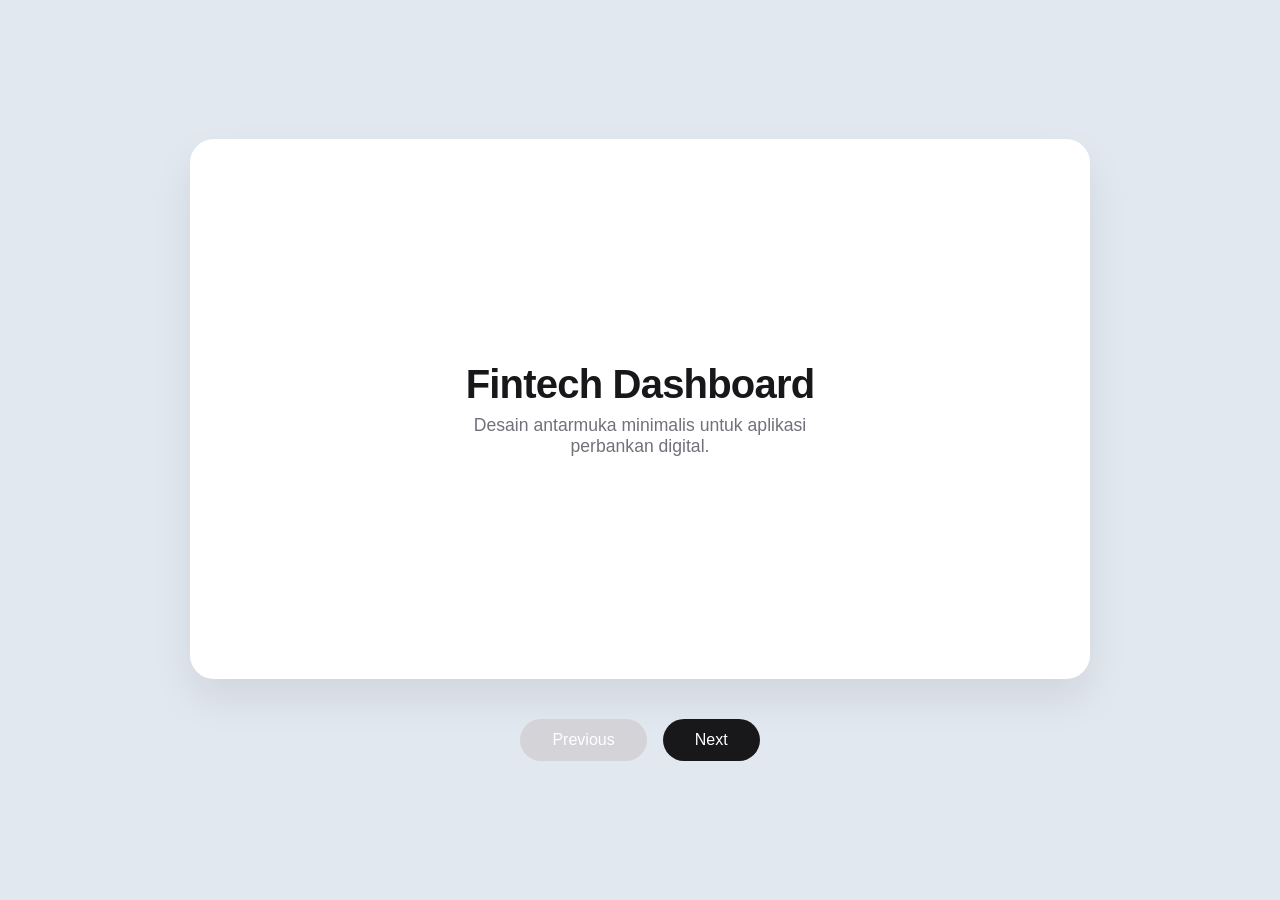
<file: index.html>
<!DOCTYPE html>
<html lang="id">
<head>
    <meta charset="UTF-8">
    <meta name="viewport" content="width=device-width, initial-scale=1.0">
    <title>Premium Animated Portfolio</title>
    <style>
        /* === 1. SETUP & RESET === */
        :root {
            /* Warna awal saat pertama kali dimuat */
            --bg-body: #e2e8f0; 
            --text-main: #18181b;
            --card-radius: 24px;
            --elegant-transition: 0.8s cubic-bezier(0.16, 1, 0.3, 1);
        }

        * { box-sizing: border-box; margin: 0; padding: 0; }

        body {
            font-family: -apple-system, BlinkMacSystemFont, "Segoe UI", Roboto, Helvetica, Arial, sans-serif;
            background-color: var(--bg-body);
            color: var(--text-main);
            height: 100vh;
            display: flex;
            flex-direction: column;
            align-items: center;
            justify-content: center;
            overflow: hidden;
            /* Tambahan: Animasi transisi khusus untuk warna background */
            transition: background-color 1s ease-in-out;
        }

        .portfolio-gallery {
            position: relative;
            width: 85vw;
            max-width: 900px;
            height: 60vh;
            max-height: 550px;
            perspective: 1000px; 
        }

        /* === 2. KARTU & ANIMASI SLIDE === */
        .portfolio-card {
            position: absolute;
            inset: 0;
            background: #ffffff;
            border-radius: var(--card-radius);
            box-shadow: 0 20px 40px rgba(0, 0, 0, 0.08);
            display: flex;
            flex-direction: column;
            justify-content: center;
            align-items: center;
            text-align: center;
            padding: 2rem;
            
            /* Animasi geser kartu */
            transition: transform var(--elegant-transition), opacity var(--elegant-transition);
            will-change: transform, opacity;
        }

        /* Status: Aktif (Di Tengah) */
        .portfolio-card[data-status="active"] {
            transform: translateX(0) scale(1);
            opacity: 1;
            z-index: 10;
        }

        /* Status: Sebelumnya (Geser ke kiri & mengecil) */
        .portfolio-card[data-status="before"] {
            transform: translateX(-40%) scale(0.8);
            opacity: 0;
            z-index: 1;
            pointer-events: none;
        }

        /* Status: Selanjutnya (Bersiap di kanan jauh) */
        .portfolio-card[data-status="after"] {
            transform: translateX(100%) scale(0.8);
            opacity: 0;
            z-index: 1;
            pointer-events: none;
        }

        /* === 3. ANIMASI TEKS (STAGGERED REVEAL) === */
        .card-title { 
            font-size: 2.5rem; 
            font-weight: 700; 
            margin-bottom: 0.5rem; 
            letter-spacing: -0.02em; 
        }
        
        .card-desc { 
            font-size: 1.1rem; 
            color: #71717a; 
            max-width: 400px; 
        }

        /* Posisi awal teks (tersembunyi dan agak ke bawah) */
        .card-title, .card-desc {
            opacity: 0;
            transform: translateY(30px);
            transition: all 0.6s cubic-bezier(0.16, 1, 0.3, 1);
        }

        /* Teks meluncur naik saat kartu aktif */
        .portfolio-card[data-status="active"] .card-title {
            opacity: 1;
            transform: translateY(0);
            transition-delay: 0.2s; /* Jeda sedikit agar kartu masuk dulu */
        }

        .portfolio-card[data-status="active"] .card-desc {
            opacity: 1;
            transform: translateY(0);
            transition-delay: 0.35s; /* Jeda lebih lama dari judul */
        }

        /* === 4. KONTROL === */
        .controls {
            margin-top: 2.5rem;
            display: flex;
            gap: 1rem;
            z-index: 20;
        }

        button {
            padding: 0.75rem 2rem;
            border: none;
            border-radius: 50px;
            background: #18181b;
            color: #fff;
            font-size: 1rem;
            font-weight: 500;
            cursor: pointer;
            transition: background 0.3s, transform 0.2s;
        }

        button:hover { background: #3f3f46; }
        button:active { transform: scale(0.95); }
        button:disabled { background: #d4d4d8; cursor: not-allowed; transform: none; }
    </style>
</head>
<body>

    <div class="portfolio-gallery">
        <!-- Perhatikan penambahan atribut data-bg untuk setiap kartu -->
        <div class="portfolio-card" data-status="active" data-bg="#e2e8f0">
            <h2 class="card-title">Fintech Dashboard</h2>
            <p class="card-desc">Desain antarmuka minimalis untuk aplikasi perbankan digital.</p>
        </div>
        <div class="portfolio-card" data-status="after" data-bg="#ffedd5">
            <h2 class="card-title">E-Commerce App</h2>
            <p class="card-desc">Pengalaman belanja yang mulus dengan arsitektur microservices.</p>
        </div>
        <div class="portfolio-card" data-status="after" data-bg="#dcfce7">
            <h2 class="card-title">Health Tracker</h2>
            <p class="card-desc">Visualisasi data medis kompleks menjadi metrik yang mudah dipahami.</p>
        </div>
        <div class="portfolio-card" data-status="after" data-bg="#f3e8ff">
            <h2 class="card-title">Smart Home IoT</h2>
            <p class="card-desc">Sistem kontrol terpusat untuk perangkat rumah pintar masa depan.</p>
        </div>
    </div>

    <div class="controls">
        <button id="btn-prev" disabled>Previous</button>
        <button id="btn-next">Next</button>
    </div>

    <script>
        const cards = document.querySelectorAll('.portfolio-card');
        const btnPrev = document.getElementById('btn-prev');
        const btnNext = document.getElementById('btn-next');
        
        let currentIndex = 0;

        function updateGallery() {
            cards.forEach((card, index) => {
                if (index === currentIndex) {
                    card.setAttribute('data-status', 'active');
                    
                    // FITUR BARU: Mengambil warna dari atribut data-bg dan menerapkannya ke body
                    const newBgColor = card.getAttribute('data-bg');
                    document.body.style.backgroundColor = newBgColor;

                } else if (index < currentIndex) {
                    card.setAttribute('data-status', 'before');
                } else {
                    card.setAttribute('data-status', 'after');
                }
            });

            btnPrev.disabled = currentIndex === 0;
            btnNext.disabled = currentIndex === cards.length - 1;
        }

        btnNext.addEventListener('click', () => {
            if (currentIndex < cards.length - 1) {
                currentIndex++;
                updateGallery();
            }
        });

        btnPrev.addEventListener('click', () => {
            if (currentIndex > 0) {
                currentIndex--;
                updateGallery();
            }
        });

        // Panggil saat pertama kali dimuat
        updateGallery();
    </script>
</body>
</html>
</file>
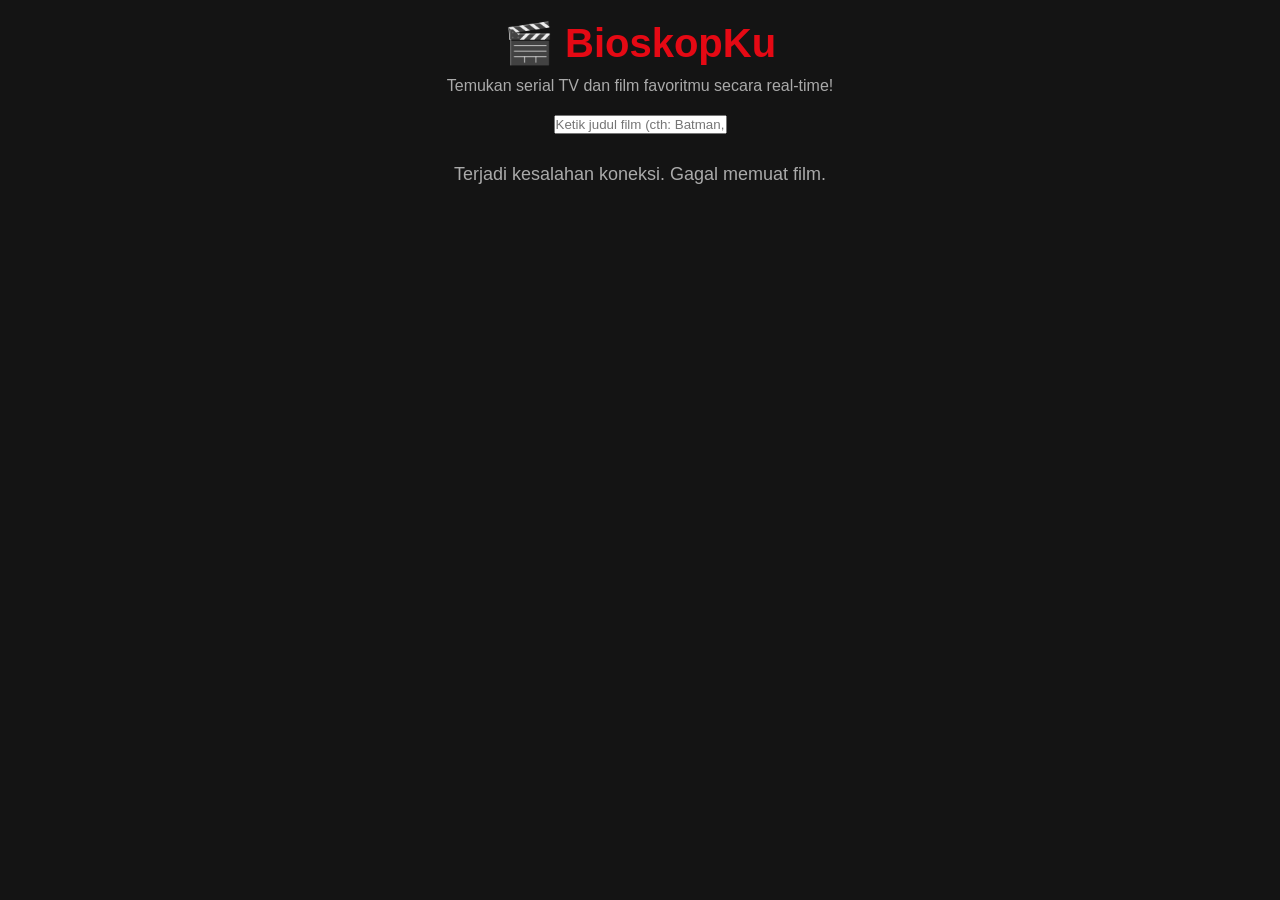
<file: latihan ketiga/index.html>
<!DOCTYPE html>
<html lang="id">
<head>
    <meta charset="UTF-8">
    <title>BioskopKu - Katalog Film</title>
    <link rel="stylesheet" href="style.css">
</head>
<body>

    <header>
        <h1>🎬 BioskopKu</h1>
        <p>Temukan serial TV dan film favoritmu secara real-time!</p>

        <div class="search-box">

            <input type="text" id="kotakCari" placeholder="Ketik judul film (cth: Batman, Naruto, Flash)..." oninput="cariFilm()">
        </div>
    </header>

    <main>

        <div id="statusTeks"></div>

        <div id="wadahFilm" class="grid-film"></div>
    </main>

    <script src="script.js"></script>
    
</body>
</html>
</file>
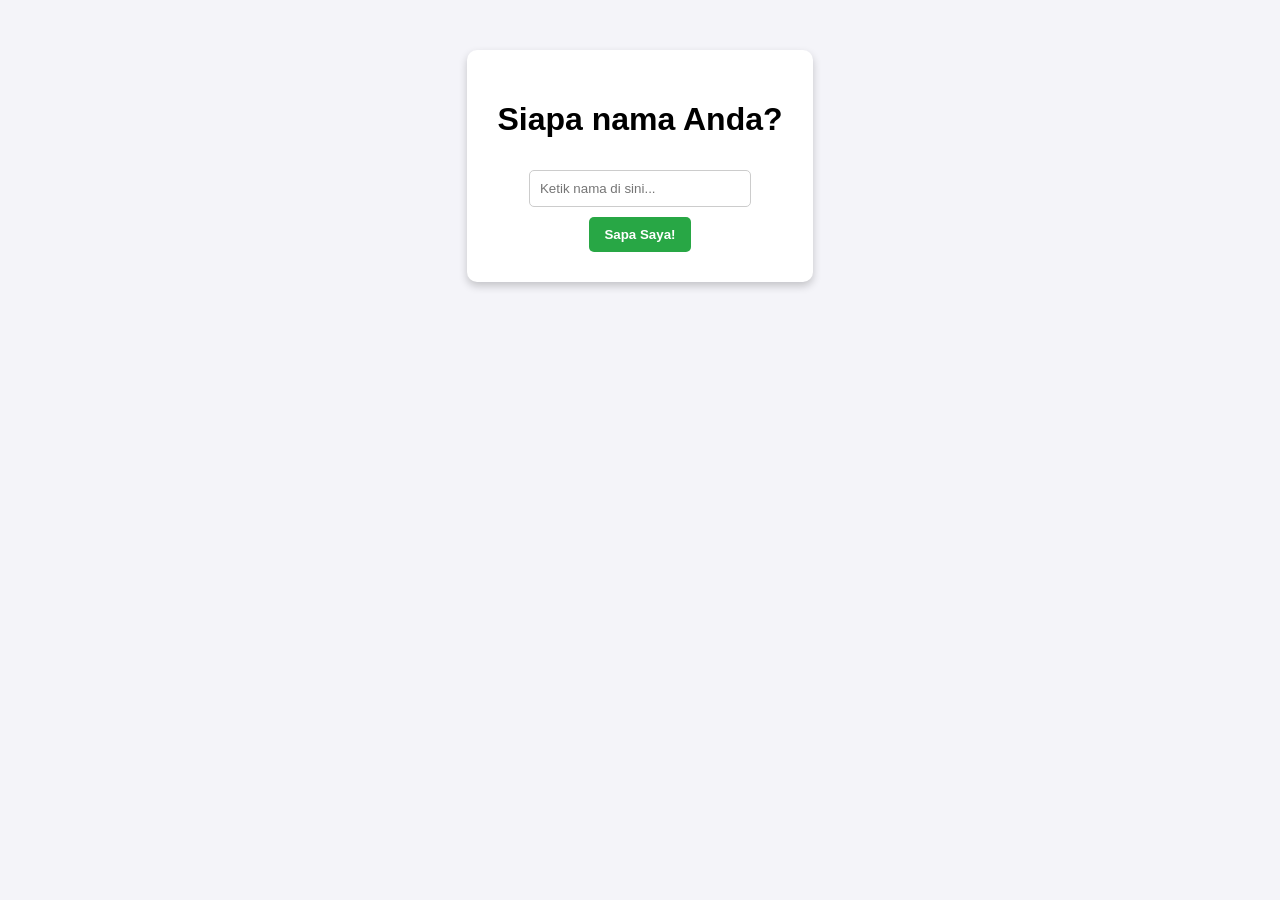
<file: latihan kedua.html>
<!DOCTYPE html>
<html>
    <head>
        <title>Latihan Kedua Saya</title>
    <style>
        body {
            font-family: Arial, sans-serif;
            background-color: #f4f4f9;
            text-align: center;
            margin-top: 50px;
        }

        .kartu {
            background-color: white;
            padding: 30px;
            border-radius: 10px;
            box-shadow: 0 4px 8px rgba(0,0,0,0.2);
            display: inline-block;
        }

        input {
            padding: 10px;
            margin: 10px 0;
            border: 1px solid #ccc;
            border-radius: 5px;
            width: 200px;
        }

        button {
            background-color: #28a745;
            color: white;
            padding: 10px 15px;
            border: none;
            border-radius: 5px;
            cursor: pointer;
            font-weight: bold;
        }

        button:hover {
            background-color: #218838;
        }
    </style>
    </head>
    <body>
        <div class="kartu">
            <h1 id="pesan">Siapa nama Anda?</h1>
            <input type="text" id="inputNama" placeholder="Ketik nama di sini...">
            <br>
            <button onclick="sapaUser()">Sapa Saya!</button>
        </div>

        <script>
            function sapaUser() {
                let namaUser = document.getElementById("inputNama").value;
                
                if (namaUser === "") {
                    document.getElementById("pesan").innerHTML = "Hei, namanya jangan dikosongkan!";
                } else {
                    document.getElementById("pesan").innerHTML = "Halo," + namaUser + "! Anda luar biasa.";
                }
            }
        </script>
    </body>
</html>
</file>
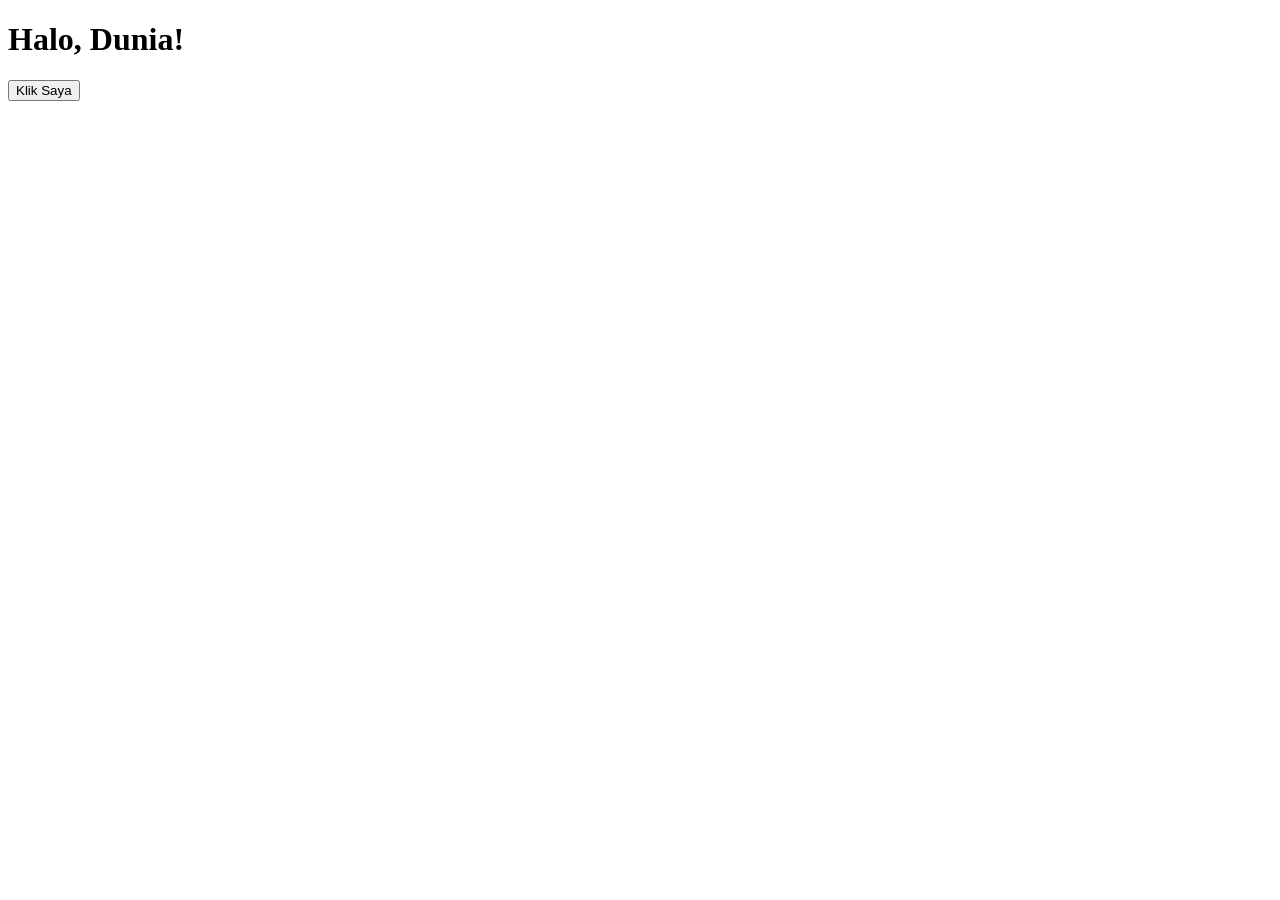
<file: latihan.html>
<!DOCTYPE html>
<html>
    <head>
        <title>Latihan Pertama Saya</title>
    </head>
    <body>

        <h1 id="pesan">Halo, Dunia!</h1>
        <button onclick="ubahTeks()">Klik Saya</button>

        <script>
            function ubahTeks() {
                document.getElementById("pesan").innerHTML = "Selamat datang di dunia Software Engineering!";
            }
        </script>
    </body>
</html>
</file>
<file: latihan ketiga/style.css>
* {
    box-sizing: border-box;
    margin: 0;
    padding: 0;
}

body {
    font-family: 'Segoe UI', Tahoma, Geneva, Verdana, sans-serif;
    background-color: #141414;
    color: #ffffff;
    padding: 20px;
}

header {
    text-align: center;
    margin-bottom: 30px;
}

h1 {
    color: #e50914;
    font-size: 2.5rem;
    margin-bottom: 10px;
}

p {
    color: #aaaaaa;
    margin-bottom: 20px;
}

.seacrh-box input {
    width: 90%;
    max-width: 500px;
    padding: 12px 20px;
    font-size: 16px;
    border-radius: 25px;
    border: 2px solid #333;
    background-color: #222;
    color: white;
    outline: none;
    transition: 0.3s;
}

.seacrh-box input:focus {
    border-color: #e50914;
}

#statusTeks {
    text-align: center;
    font-size: 18px;
    color: #aaaaaa;
    margin-bottom: 20px;
}

.grid-film {
    display: grid;
    grid-template-columns: repeat(auto-fill, minmax(180px, 1fr));
    gap: 25px;
    max-width: 1200px;
    margin: 0 auto;
}

.kartu-film {
    background-color: #1f1f1f;
    border-radius: 10px;
    overflow: hidden;
    box-shadow: 0 4px 10px rgba(0,0,0,0.5);
    transition: transform 0.2s, box-shadow 0.2s;
    display: flex;
    flex-direction: column;
}

.kartu-film:hover {
    transform: translate(-8px);
    box-shadow: 0 8px 20px rgba(229,9,20,0.4);
}

.kartu-film img {
    width: 100%;
    height: 260px;
    object-fit: cover;
}

.info-film {
    padding: 15px;
    flex-grow: 1;
    display: flex;
    flex-direction: column;
    justify-content: space-between;
}

.info-film h3 {
    font-size: 15px;
    margin-bottom: 8px;
}

.info-film .rating {
    color: #f1c40f;
    font-weight: bold;
    font-size: 14px;
}
</file>
